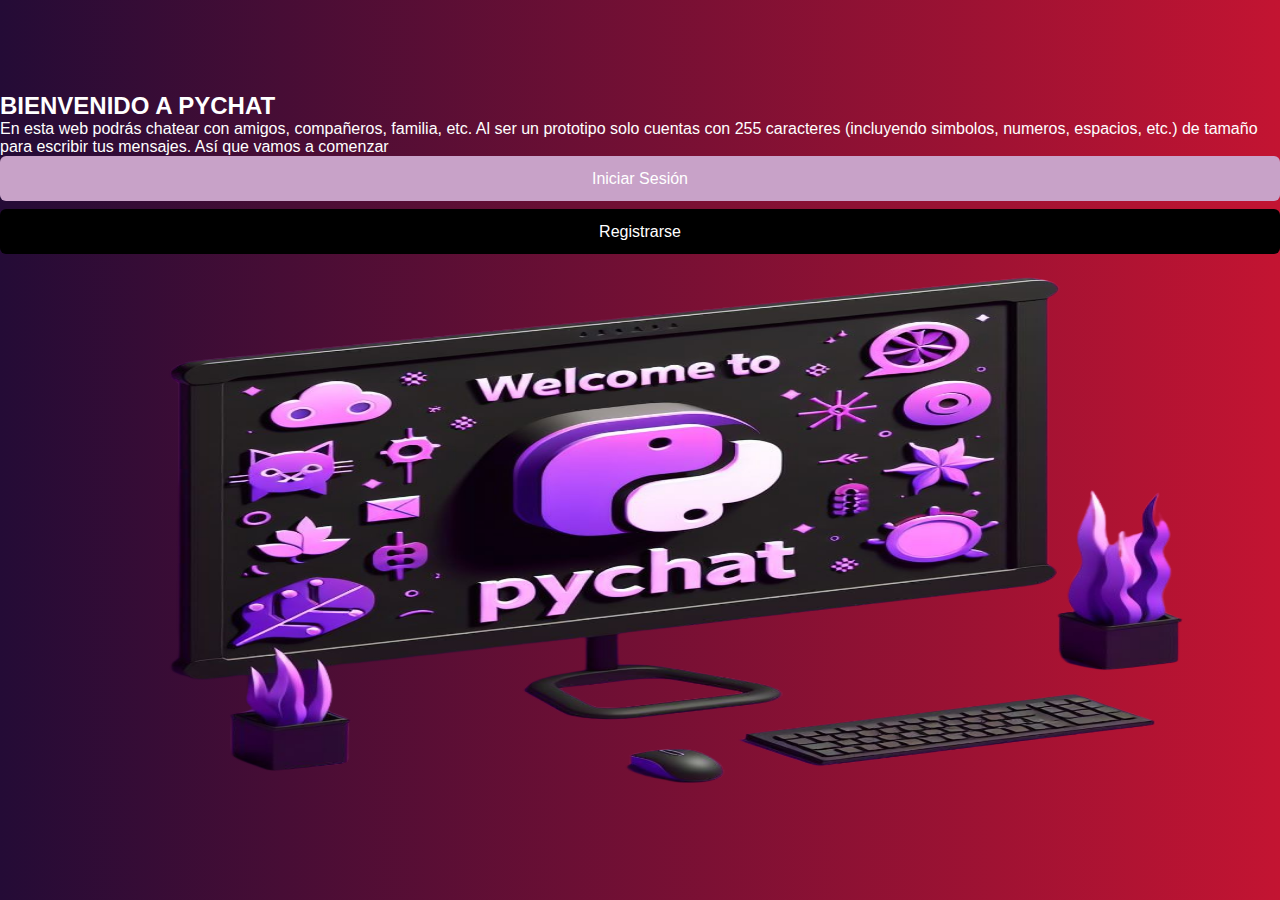
<file: templates/paginas/homepage.html>
<!doctype html>
<html lang="en">

<head>
    <title>Title</title>
    <meta charset="utf-8" />
    <meta name="viewport" content="width=device-width, initial-scale=1, shrink-to-fit=no" />

    <!-- Bootstrap CSS v5.2.1 -->
    <link href="https://cdn.jsdelivr.net/npm/bootstrap@5.3.2/dist/css/bootstrap.min.css" rel="stylesheet"
        integrity="sha384-T3c6CoIi6uLrA9TneNEoa7RxnatzjcDSCmG1MXxSR1GAsXEV/Dwwykc2MPK8M2HN" crossorigin="anonymous" />

    <link rel="stylesheet" href="../../static/estilos.css" type="text/css">
    <link rel="shortcut icon" href="../../static/IconPychat.jfif" type="image/x-icon">
</head>

<body>
    <header>

    </header>
    <main>
        <div class="container">
            <div class="row align-items-md-stretch">
                <div class="col-md-12">
                    <div class="h-100 p-5  border rounded-4 ">
                        <h2>BIENVENIDO A PYCHAT </h2>
                        <p>
                            En esta web podrás chatear con amigos, compañeros, familia, etc.
                            Al ser un prototipo solo cuentas con 255 caracteres (incluyendo simbolos, numeros, espacios,
                            etc.) de tamaño para escribir tus mensajes.
                            Así que vamos a comenzar
                        </p>
                        
                        <a href="/login"><button class=" btn__sesion" type="button">
                                Iniciar Sesión
                            </button></a>
                        <a href="/registro"><button class=" btn-black" type="button">
                                Registrarse
                            </button></a>
                    </div>
                </div>
            </div>

            <div class="row">
                <div class="col-md-12">
                    <img src="../../static/pychat-removebg.png" alt="Imagen Presentación" width="95%" height="550" class="imagen-welcome">
                </div>
            </div>
        </div>

    </main>
    <footer>

    </footer>

</body>
<script src="https://cdn.jsdelivr.net/npm/@popperjs/core@2.11.8/dist/umd/popper.min.js"
    integrity="sha384-I7E8VVD/ismYTF4hNIPjVp/Zjvgyol6VFvRkX/vR+Vc4jQkC+hVqc2pM8ODewa9r"
    crossorigin="anonymous"></script>

<script src="https://cdn.jsdelivr.net/npm/bootstrap@5.3.2/dist/js/bootstrap.min.js"
    integrity="sha384-BBtl+eGJRgqQAUMxJ7pMwbEyER4l1g+O15P+16Ep7Q9Q+zqX6gSbd85u4mG4QzX+"
    crossorigin="anonymous"></script>

</html>
</file>
<file: static/estilos.css>
.mensaje{
    color: red;
    font-weight: bold;
}

/*Recordar que los estilos deben estar fuera de la carpeta templates*/
body { 
    color: white;
    background: #c31432;
    /* usar uigradient para buscar degradados de colores  */
    /* fallback for old browsers */
    background: -webkit-linear-gradient(to right, #240b36, #c31432);
    /* Chrome 10-25, Safari 5.1-6 */
    background: linear-gradient(to right, #240b36, #c31432);
    /* W3C, IE 10+/ Edge, Firefox 16+, Chrome 26+, Opera 12+, Safari 7+ */
}

.file-input {
    position: relative;
}

.file-input label {
    display: inline-block;
    background-color: #C8A2C8;
    color: white;
    padding: 10px 15px;
    border-radius: 6px;
    cursor: pointer;
}

.file-input input {
    position: absolute;
    top: 0;
    left: 0;
    width: 100%;
    height: 100%;
    opacity: 0;
    cursor: pointer;
}

.email {
    width: 48%;
    text-align: right;
}

.input-row {
    display: flex;
    justify-content: space-between;
    align-items: center;
    margin-bottom: 10px;
}

.input-row > div {
    flex-basis: 48%; /* Ajusta el ancho de cada input */
}

.btn {
    margin-top: 10px;
}

h1 {
    position: absolute;
    top: 0;
    
}

input {
    width: 100%;
    height: 50px;
    border-bottom: 2px solid #162938;
    border-radius: 6px;
}

.wrapper {
    position: relative;
    width: 800px;
    height: 540px;
    background: transparent;
    border: 2px solid rgba(255, 255, 255, 0.5);
    border-radius: 20px;
    backdrop-filter: blur(20px);
    box-shadow: 0 0 30px rgba(0, 0, 0, 0.5);
    display: flex;
    justify-content: center;
    align-items: center;
}


.wrapper .form-box .register{
    display: none;
}


.form-box h2 {
    position: absolute;
    top: 50px;
    left: 30px;
    font-size: 2em;
    color: #162938;
    border-top: 2px solid #162938;/*Borde(línea) que se ve */
}

.wrapper .form-box {
    width: 100%;
    padding: 40px;
}

.btn {
    width: 100%;
    height: 45px;
    bottom: 0;
    background: #C8A2C8;
    border: none;
    outline: none;
    border-radius: 6px;
    cursor: pointer;
    font-size: 1em;
    color: white;
    font-weight: 500;
}

.btn-black {
    width: 100%;
    height: 45px;
    background: #000000;
    border: none;
    outline: none;
    border-radius: 6px;
    cursor: pointer;
    font-size: 1em;
    color: white;
    font-weight: 500;
}


.btn__continuar{
    width: 48%;
    height: 45px;
    bottom: 0;
    background: #C8A2C8;
    border: none;
    outline: none;
    border-radius: 6px;
    cursor: pointer;
    font-size: 1em;
    color: white;
    font-weight: 500;
}

.btn__sesion{
    width: 100%;
    height: 45px;
    bottom: 0;
    margin-bottom: 8px;
    background: #C8A2C8;
    border: none;
    outline: none;
    border-radius: 6px;
    cursor: pointer;
    font-size: 1em;
    color: white;
    font-weight: 500;
}

.btn__omitir a{
    color: white;
    text-decoration: none;
}

/* body.css */
body {
    display: flex;
    justify-content: center;
    align-items: center;
    min-height: 100vh;
    background-size: cover;
    background-position: center;
}

* {
    margin: 0;
    padding: 0;
    box-sizing: border-box;
    font-family: 'Poppins', sans-serif;
}

.input-box{
    position: relative;
    width: 100%;
    height: 50px;
    border-bottom: 2px solid white;/*linea debajo de cada espacio*/
    margin: 30px 0;
}

.input-box label{ 
    position: absolute;
    top: 50%;
    left: 5px;
    transform: translateY(-50%);
    font-size: 1em;
    color: white;
    font-weight: 500;
    pointer-events: none;
    transition: .5s;
}

.input-box input:focus~label{
    top: -5px;
}
.input-box input:valid~label{
    top: -5px;
    
}

.input-box input{ /*cajas de los inputs*/
    width: 100%;
    height: 100%;
    background: transparent;
    border: none;/*quita el borde de los inputs*/
    outline: none;/*quita la interfaz de los inputs*/
    font-size: 1em;
    color: #ffffff;
    font-weight: 600;
    padding: 0 35px 0 5px;
}

.input-box .icon{
    position: absolute;
    right: 8px;
    font-size: 1.2em;
    color: white;
    line-height: 57px;/*alinea los iconos con las lineas*/
}
</file>
